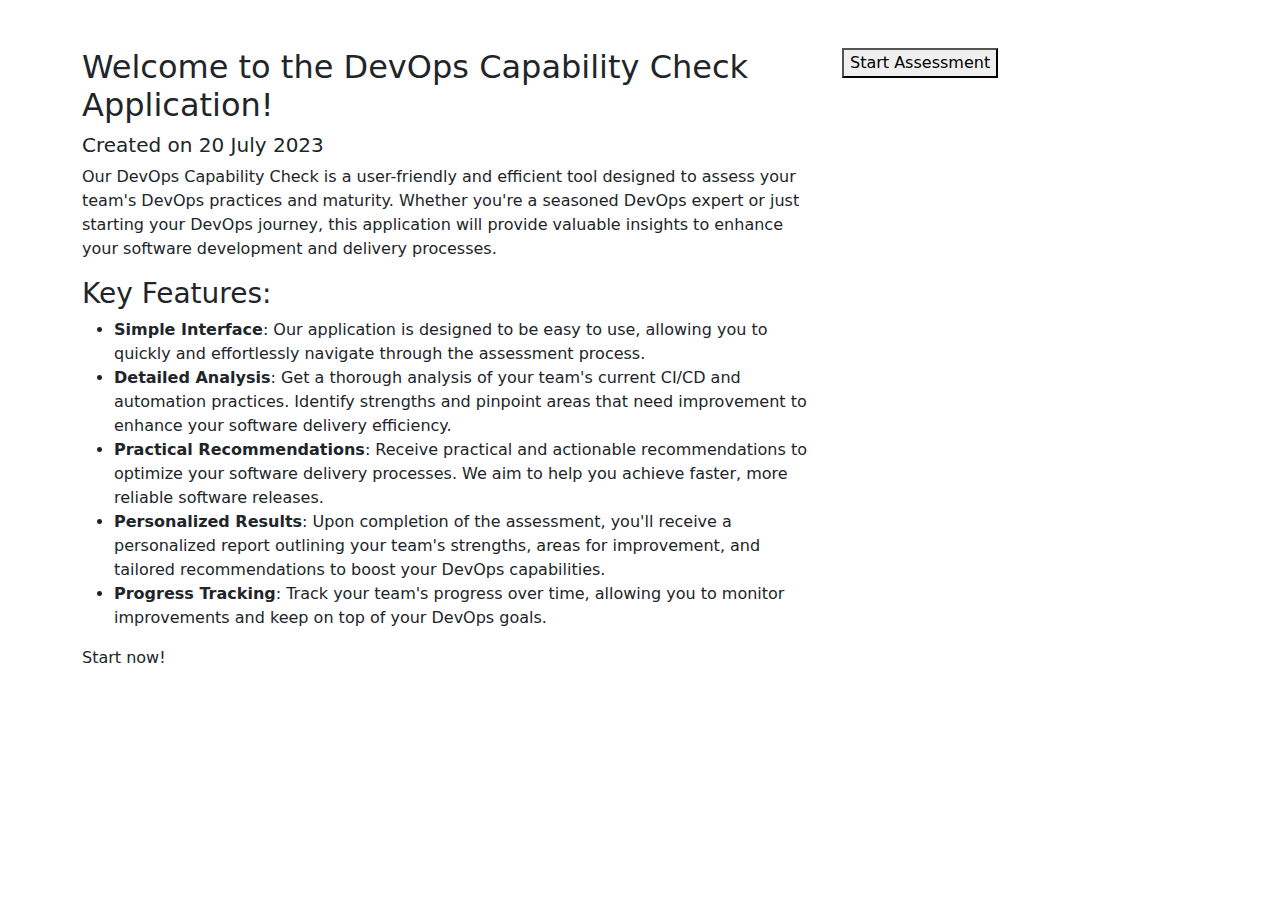
<file: src/main/resources/templates/index.html>
<!DOCTYPE html>
<html lang="en">

<head>
    <link href="https://cdn.jsdelivr.net/npm/bootstrap@5.1.3/dist/css/bootstrap.min.css" rel="stylesheet" />
    <link th:href="@{/css/styles.css}" rel="stylesheet">
</head>

<body>
    <!-- Header -->
    <div th:replace="header :: header"></div>

    <!-- ARTICLE -->
    <div class="container mt-5">
        <div class="row">
            <div class="col-sm-8">
				<div class="content-section">
                <h2>Welcome to the DevOps Capability Check Application!</h2>
                <h5>Created on 20 July 2023</h5>
                <p>
                    Our DevOps Capability Check is a user-friendly and efficient tool designed to assess your team's
                    DevOps practices and maturity.
                    Whether you're a seasoned DevOps expert or just starting your DevOps journey, this application will
                    provide valuable insights to enhance your
                    software development and delivery processes.
                </p>

                <h3>Key Features:</h3>
                <ul class="feature-list">
                    <li><b>Simple Interface</b>: Our application is designed to be easy to use, allowing you to quickly and
                        effortlessly navigate through the assessment process.</li>
                    <li><b>Detailed Analysis</b>: Get a thorough analysis of your team's current CI/CD and automation
                        practices.
                        Identify strengths and pinpoint areas that need improvement to enhance your software delivery
                        efficiency.</li>
                    <li><b>Practical Recommendations</b>: Receive practical and actionable recommendations to optimize your
                        software delivery processes.
                        We aim to help you achieve faster, more reliable software releases.</li>
                    <li><b>Personalized Results</b>: Upon completion of the assessment, you'll receive a personalized report
                        outlining your team's strengths, areas for improvement,
                        and tailored recommendations to boost your DevOps capabilities.</li>
                    <li><b>Progress Tracking</b>: Track your team's progress over time, allowing you to monitor improvements
                        and keep on top of your DevOps goals.</li>
                </ul>
                <p>
                    Start now!
                </p>
                </div>
            </div>

            <div class="col-sm-4 start-column">
                <!-- Content for the right column (4 columns wide) -->
                <button type="button" class="start-assessment-btn" data-bs-toggle="modal" data-bs-target="#startModal">
                    Start Assessment
                </button>
           

                <!-- Modal -->
                <div class="modal fade" id="startModal" tabindex="-1" aria-labelledby="startModalLabel"
                    aria-hidden="true">
                    <div class="modal-dialog modal-dialog-centered">
                        <div class="modal-content">
                            <div class="modal-header">
                                <h5 class="modal-title" id="startModalLabel">Start Assessment</h5>
                                <button type="button" class="btn-close" data-bs-dismiss="modal"
                                    aria-label="Close"></button>
                            </div>
                            <div class="modal-body">
                                <form action="/questionnaire" method="post">
                                    <div class="mb-3">
                                        <label for="email" class="form-label">Enter your email:</label>
                                        <input type="email" class="form-control" id="email" name="email" required>
                                    </div>
                                    <div class="modal-footer">
                                        <button type="button" class="btn btn-secondary"
                                            data-bs-dismiss="modal">Close</button>
                                        <button type="submit" class="btn btn-primary">Start Assessment</button>
                                    </div>
                                </form>
                            </div>
                        </div>
                    </div>
                </div>
            </div>
        </div>
    </div>

    <script src="https://cdn.jsdelivr.net/npm/bootstrap@5.1.3/dist/js/bootstrap.bundle.min.js"></script>
    <script type="text/javascript" th:src="@{/js/scripts.js}"></script>

    <!-- Footer -->
    <div th:replace="footer :: footer"></div>
</body>

</html>
</file>
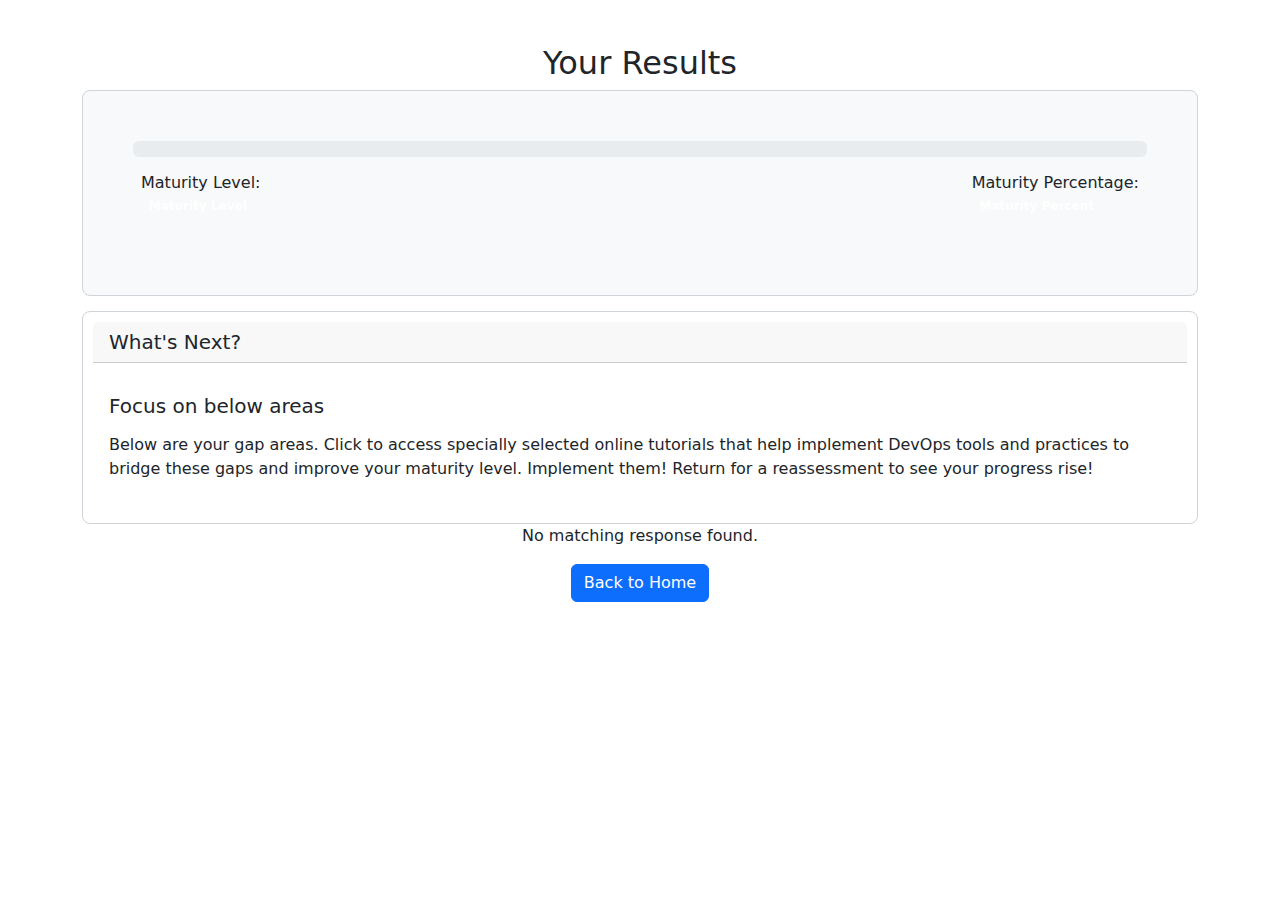
<file: src/main/resources/templates/results.html>
<!DOCTYPE html>
<html>

<head>
	<title>Results</title>
	<link href="https://cdn.jsdelivr.net/npm/bootstrap@5.1.3/dist/css/bootstrap.min.css" rel="stylesheet" />
	<!-- jQuery -->
	<script src="https://code.jquery.com/jquery-3.6.0.min.js"></script>

	<!-- Bootstrap JavaScript -->
	<script src="https://cdn.jsdelivr.net/npm/@popperjs/core@2.11.6/dist/umd/popper.min.js"></script>
	<script src="https://cdn.jsdelivr.net/npm/bootstrap@5.3.0/dist/js/bootstrap.min.js"></script>

	<link th:href="@{/css/styles.css}" rel="stylesheet">

	<style>
		body {
			padding-top: 20px;
		}

		.result-panel {
			padding: 50px;
			border: 1px solid #ced4da;
			border-radius: 8px;
			background-color: #f8f9fa;
			margin-bottom: 15px;
		}

		.maturity-progress {
			margin-bottom: 20px;
		}

		.maturity-percent {
			font-size: 18px;
			font-weight: bold;
		}

		.gap-area-list {
			padding: 10px;
			border: 1px solid #ced4da;
			border-radius: 8px;
		}

		.gap-area-list h5 {
			margin-bottom: 15px;
		}

		.tutorial-card {
			margin-bottom: 10px;
		}

		.tutorial-title {
			font-size: 16px;
			font-weight: bold;
			margin-bottom: 5px;
		}
	</style>
</head>

<body>
	<!-- Header -->
	<div th:replace="header :: header"></div>
	<!-- <div th:replace="header :: header"></div> -->


	<div class="container mt-4">
		<h2 class="text-center">Your Results</h2>
		<div class="result-panel" th:if="${response}">

			<!-- Maturity Progress -->
			<div class="maturity-progress">
				<div class="progress">
					<div class="progress-bar progress-bar-fill" th:style="'width:' + ${response.maturityPercent} + '%'"
						th:class="'progress-bar-fill ' + ${response.maturityLevel.name().toLowerCase()}">
						<span class="maturity-percent" th:text="${response.maturityPercent} + '%'"></span>
					</div>
				</div>
				<div class="d-flex justify-content-between align-items-center mt-2">

					<div class="p-2">
						<h6 class="mb-0">Maturity Level:</h6>
						<span class="badge badge-success" th:text="${response.maturityLevel.name()}">Maturity
							Level</span>
					</div>
					<div class="p-2">
						<h6 class="mb-0">Maturity Percentage:</h6>
						<span class="badge badge-primary" th:text="${response.maturityPercent} + '%'">Maturity
							Percent</span>
					</div>
				</div>
			</div>
		</div>

		<!-- Gap Areas -->
		<div class="gap-area-list card" th:if="${response != null and not #lists.isEmpty(response.gapAreas)}">

			<h5 class="card-header">What's Next?</h5>
			<div class="card-body">
				<h5 class="card-title">Focus on below areas</h5>
				<p class="card-text">Below are your gap areas. Click to access specially selected online tutorials that
					help implement DevOps tools and practices to bridge these gaps and improve your maturity level.
					Implement them! Return for a reassessment to see your progress rise! </p>

				<ul class="list-unstyled">
					<li th:each="gapArea, iterStat : ${response.gapAreas}" class="list-item">
						<span class="clickable-area expansion-indicator" th:text="${gapArea}"
							th:data-index="${iterStat.index}"></span>
						<ul class="sublist" th:id="'sublist' + ${iterStat.index}" style="display: none;">
							<h6>Recommendations:</h6>
							<li>Use the below tutorials to bridge the gaps.</li>
							<li th:each="tutorial : ${tutorials}" th:if="${tutorial.area == gapArea}">
								<div class="card tutorial-card">
									<div class="card-body">
										<p class="tutorial-title" th:text="${tutorial.description}"></p>
										<ul class="list-unstyled">
											<li th:each="tutorialItem : ${tutorial.tutorialItems}">
												<p class="card-text" th:text="${tutorialItem.title}"></p>
												<div th:if="${tutorialItem.urls}">
													<div class="image-container" th:each="url : ${tutorialItem.urls}">
														<a th:href="${url.urlLink}" target="_blank">
															<!-- Replace 'path-to-your-image' with the actual path to the image -->
															<img th:src="@{${url.imageUrl}}" alt="Image Link" />
														</a>
													</div>
												</div>
											</li>
										</ul>
									</div>
								</div>
							</li>
						</ul>
					</li>
				</ul>
			</div>
		</div>




		<div th:unless="${response}">
			<p class="text-center">No matching response found.</p>
			<!-- You can add a link to redirect to the home page or a different page here -->
			<div class="text-center">
				<a href="/" class="btn btn-primary">Back to Home</a>
			</div>
		</div>
	</div>


	<!-- Footer -->
	<div th:replace="footer :: footer"></div>

	<!-- JavaScript to toggle details on click -->
	<script th:inline="javascript">
		$(document).ready(function () {
			$('.clickable-area').click(function () {
				const index = $(this).data('index');
				$('#sublist' + index).toggle();
				$(this).parent().toggleClass('expanded');
			});
		});
	</script>

	<script th:if="${response != null}" th:inline="javascript">
		const response = /*[[${response}]]*/ null;

		if (response) {

			const emailId = /*[[${response.email}]]*/ null;

			if (emailId) {
				// Display the track menu by showing the hidden div
				const trackMenu = document.getElementById('trackMenu');
				trackMenu.style.display = 'block';
				// Set the emailId in the span element inside the track menu
				const emailSpan = document.getElementById('emailSpan');
				if (emailSpan) {
					emailSpan.textContent = emailId;
				}
			}
		}
	</script>
</body>

</html>
</file>
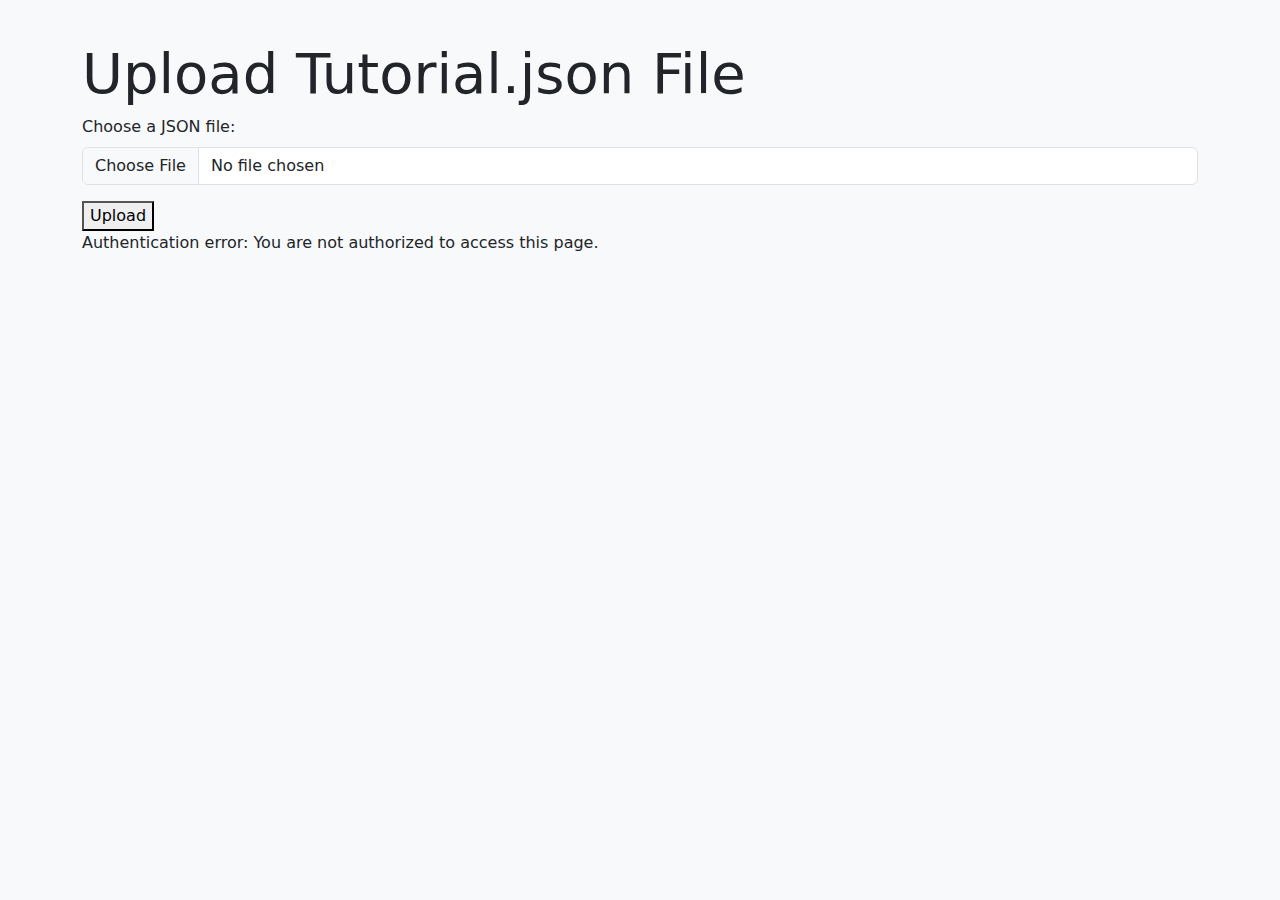
<file: src/main/resources/templates/uploadTutorial.html>
<!DOCTYPE html>
<html xmlns:th="http://www.thymeleaf.org">
<head>
    <title>Tutorial File Upload</title>
    <link href="https://cdn.jsdelivr.net/npm/bootstrap@5.3.0/dist/css/bootstrap.min.css" rel="stylesheet" />
    <link th:href="@{/css/styles.css}" rel="stylesheet">
    <style>
        body {
            background-color: #f8f9fa;
        }
        .container {
            margin-top: 40px;
        }
        
    </style>
</head>
<body>
	<!-- Header -->
	<div th:replace="header :: header"></div>
	
    <div class="container">
        <div class="jumbotron">
            <h1 class="display-4">Upload Tutorial.json File</h1>
            
            <!-- Check if the value from the controller model "isAdmin" is true -->
            <div th:if="${isAdmin}" class="upload-form">
                <form th:action="@{/uploadTutorial}" method="post" enctype="multipart/form-data">
                    <div class="mb-3">
                        <label for="fileInput" class="form-label">Choose a JSON file:</label>
                        <input type="file" class="form-control" id="fileInput" name="file" accept=".json" />
                    </div>
                    <button type="submit" class="upload-button">Upload</button>
                </form>
            </div>

            <!-- Display authentication error if "isAdmin" is not true -->
            <div th:unless="${isAdmin}" class="auth-error">
                Authentication error: You are not authorized to access this page.
            </div>
        </div>
    </div>

    <!-- Footer -->
	<div th:replace="footer :: footer"></div>
</body>
</html>
</file>
